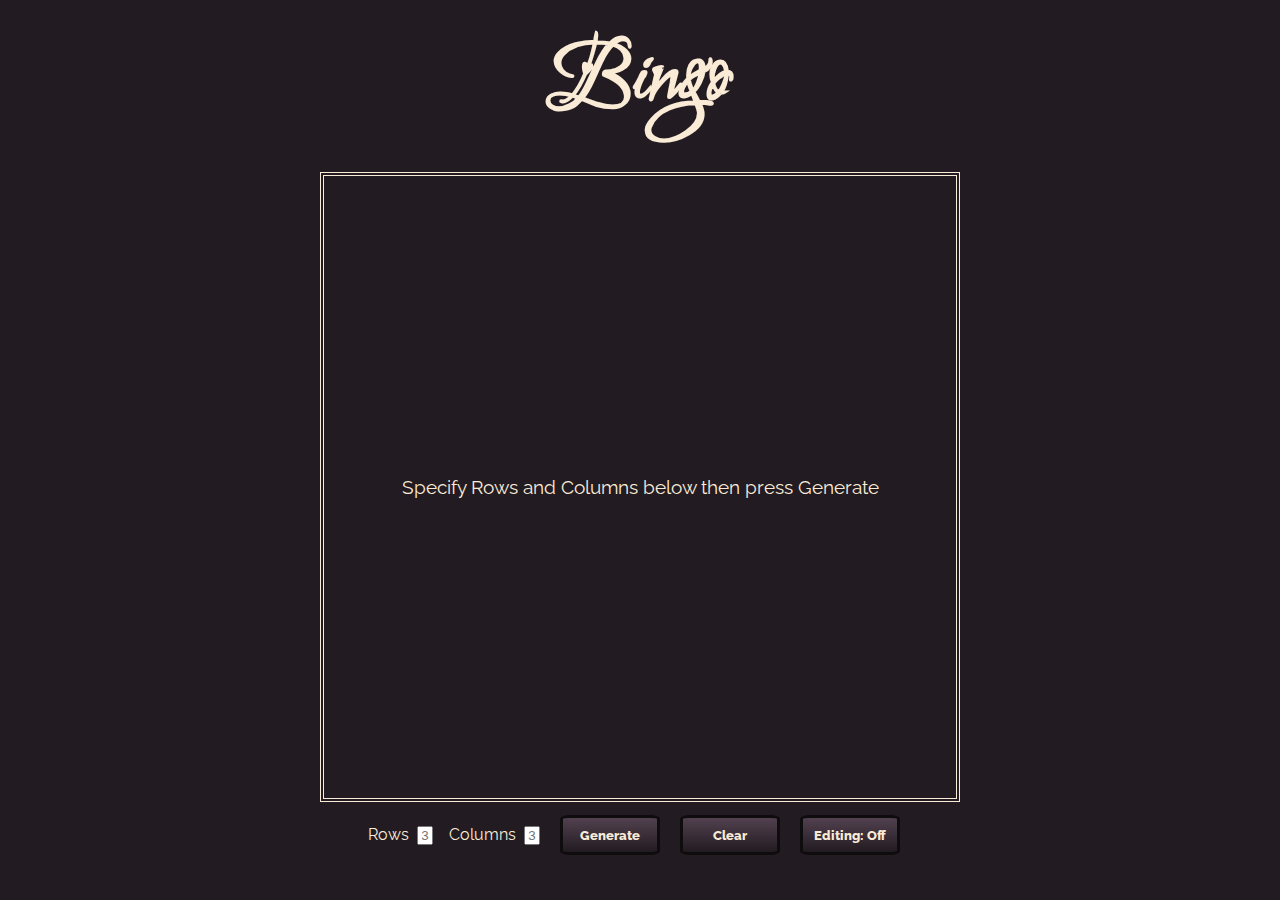
<file: index.html>
<!DOCTYPE html>
<html lang="en">
  <head>
    <meta charset="UTF-8" />
    <meta name="viewport" content="width=device-width, initial-scale=1.0" />
    <link rel="stylesheet" type="text/css" href="style.css" />
    <title>Bingo</title>
  </head>
  <body>
    <section id="topbar">
      <h1>Bingo</h1>
    </section>
    <section id="board">
      <table>
        <tbody>
          <tr>
            <td id="cell1">
              Specify Rows and Columns below then press Generate
            </td>
          </tr>
        </tbody>
      </table>
    </section>
    <section id="controls">
      <label for="rows">Rows</label>
      <input type="number" id="rows" name="rows" placeholder="3" />
      <label for="columns">Columns</label>
      <input type="number" id="columns" name="columns" placeholder="3" />
      <button id="generateButton">Generate</button>
      <button id="clearButton">Clear</button>
      <button id="editButton">Editing: <span id="onoff">Off</span></button>
    </section>
    <script src="script.js"></script>
  </body>
</html>
</file>
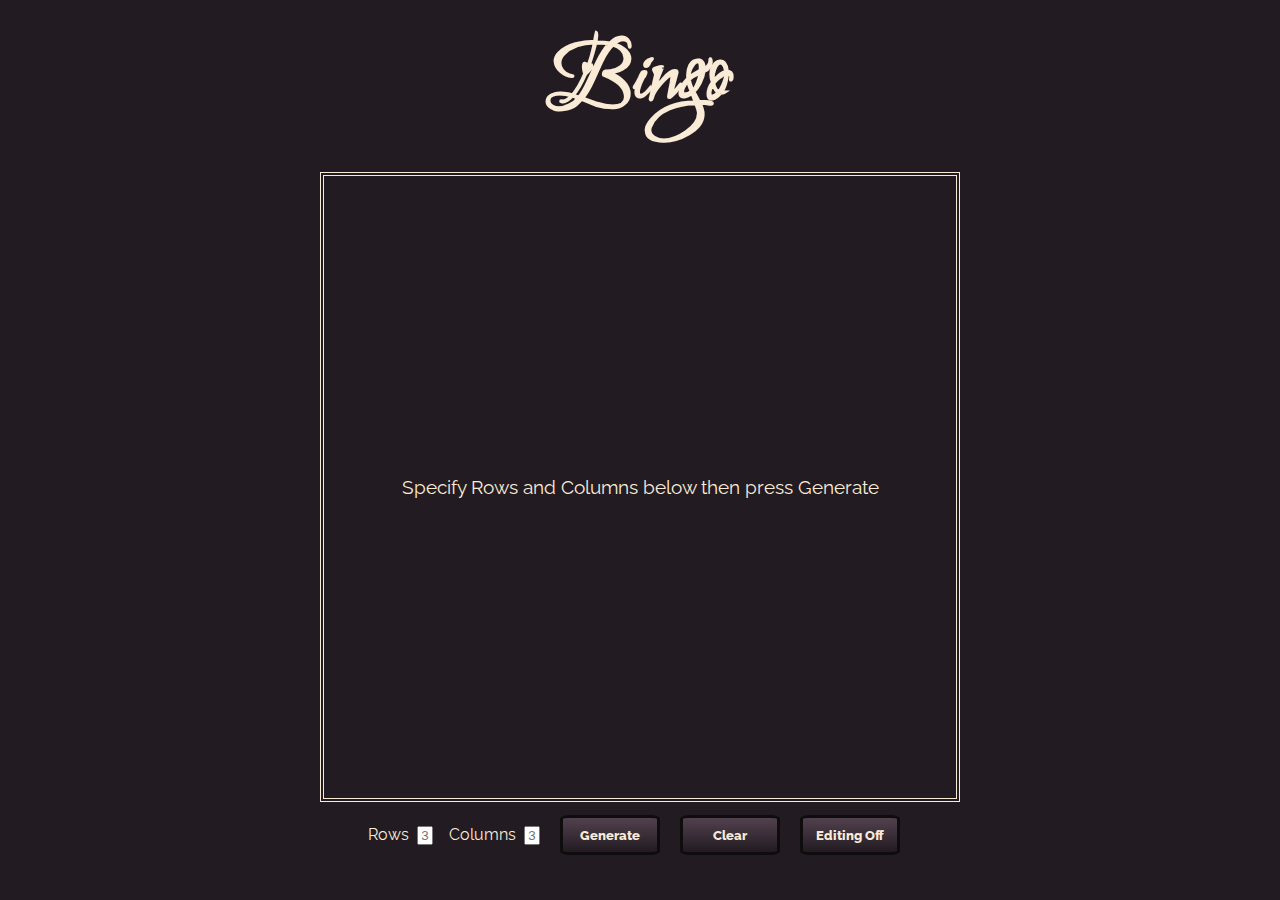
<file: bingo.html>
<!DOCTYPE html>
<html lang="en">
  <head>
    <meta charset="UTF-8" />
    <meta name="viewport" content="width=device-width, initial-scale=1.0" />
    <link rel="stylesheet" type="text/css" href="style.css" />
    <title>Bingo</title>
  </head>
  <body>
    <section id="topbar">
      <h1>Bingo</h1>
    </section>
    <section id="board">
      <table>
        <tbody>
          <tr>
            <td id="cell1">
              Specify Rows and Columns below then press Generate
            </td>
          </tr>
        </tbody>
      </table>
    </section>
    <section id="controls">
      <label for="rows">Rows</label>
      <input type="number" id="rows" name="rows" placeholder="3" />
      <label for="columns">Columns</label>
      <input type="number" id="columns" name="columns" placeholder="3" />
      <button id="generateButton">Generate</button>
      <button id="clearButton">Clear</button>
      <button id="editButton">Editing Off</button>
    </section>
    <script src="script.js"></script>
  </body>
</html>
</file>
<file: style.css>
@import url("https://fonts.googleapis.com/css2?family=Love+Light&display=swap");
@import url("https://fonts.googleapis.com/css2?family=Love+Light&family=Raleway:ital,wght@0,100..900;1,100..900&display=swap");

input::-webkit-outer-spin-button,
input::-webkit-inner-spin-button {
  -webkit-appearance: none;
  margin: 0;
}
*,
*::before,
*::after {
  box-sizing: border-box;
  margin: 0;
  padding: 0;
}

body {
  background-color: rgb(34, 27, 33);
  color: antiquewhite;
  font-family: "Raleway", sans-serif;
  width: 100%;
  height: 100%;
}

#topbar {
  margin: 1% auto;
  text-align: center;
  font-family: "Love Light", sans-serif;
  font-size: 3rem;
  color: antiquewhite;
}

#board {
  display: flex;
  flex-direction: column;
  align-items: center;
  justify-content: center;
  width: 100%;
  min-height: 40vh;
  height: 70vh;
  max-height: 70vh;
  margin: 2% auto 1% auto;
}

table {
  table-layout: fixed;
  width: 640px;
  max-width: 60vw;
  height: 640px;
  max-height: 100%;
  margin: 0 auto;
  border: 1px solid antiquewhite;
}

td {
  border: 1px solid antiquewhite;
  text-align: center;
  padding: 2px;
  font-size: 1.2rem;
  width: auto;
  height: 20%;
  max-height: 33%;
  max-width: 33%;
}

#controls {
  width: fit-content;
  margin: 0 auto;
  justify-content: center;
}

#controls input {
  width: 16px;
  margin: 0 12px 0 4px;
  text-align: center;
}

#controls button {
  width: 100px;
  height: 40px;
  border-radius: 10%;
  margin: 0 12px 0 4px;
  cursor: pointer;
  color: antiquewhite;
  background-color: rgb(34, 27, 33);
  background-image: linear-gradient(rgb(82, 65, 79), rgb(34, 27, 33));
  border: 3px solid rgb(14, 12, 13);
  font-family: "Raleway";
  font-weight: 800;
}

/* .crossed-off {
  text-decoration: line-through;
}
 */
.crossed-off {
  position: relative;
  z-index: 5;
}

.crossed-off::after {
  position: absolute;
  content: "X";
  color: red;
  text-align: center;
  z-index: 1;
  top: 50%;
  left: 50%;
  transform: translate(-50%, -50%);
  font-size: 160px;
}
</file>
